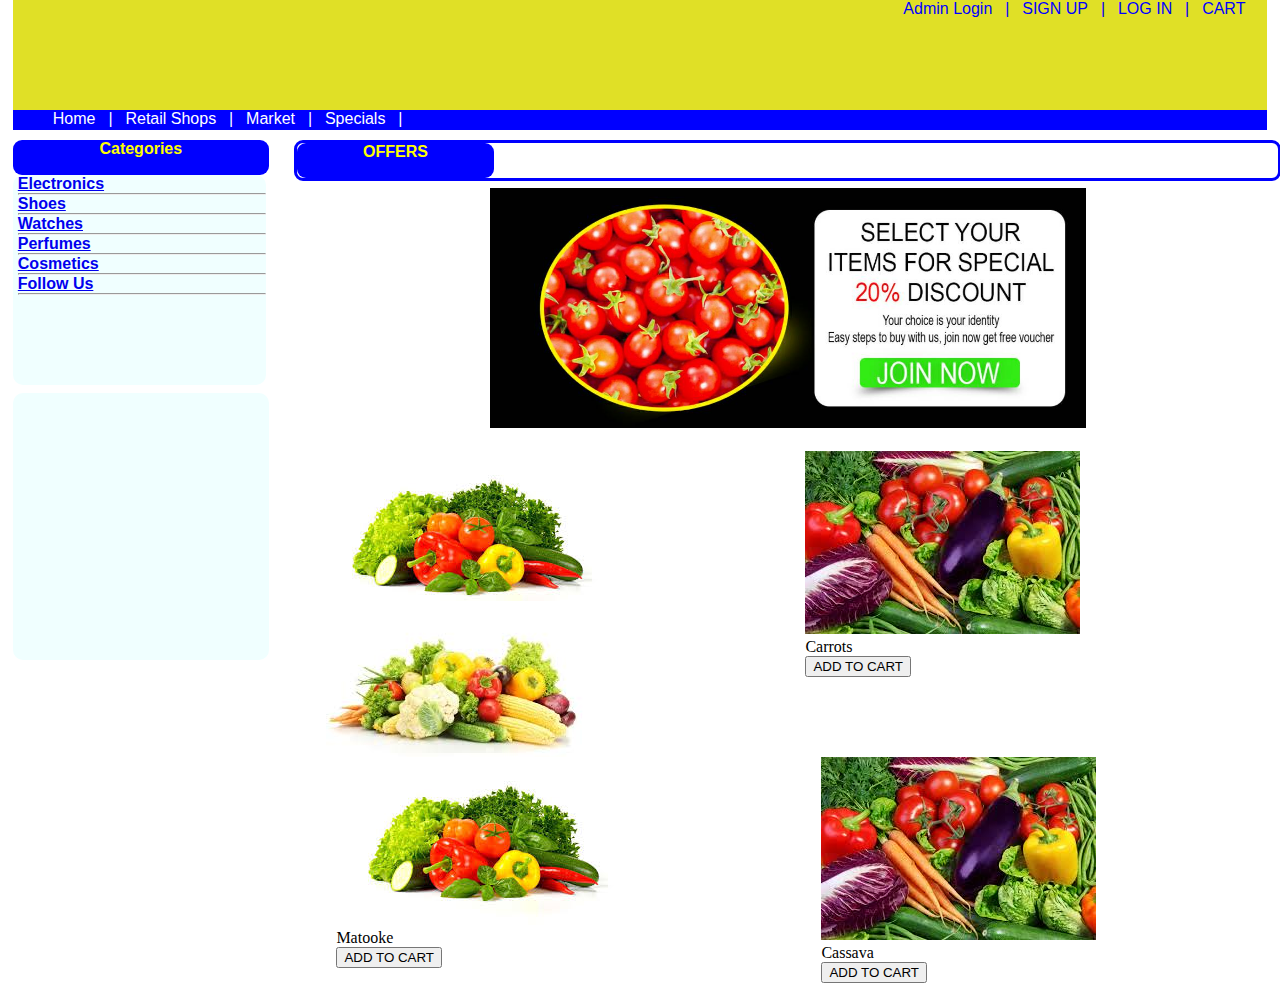
<file: index.html>
<!Doctype html>
<!DOCTYPE html>
<html>
<head>
	<title>Store Manager</title>
	<meta charset="utf-8">
	<link rel="stylesheet" type="text/css" href="css/style.css">
</head>
<body>
	<div id="header">
		<div>
		<ul>
		<a href="admin/admin-login.html"><li>Admin Login</li></a>
		<li>&nbsp;&nbsp;|&nbsp;&nbsp;</li>
		<a href="signup.html"><li>SIGN UP</li></a>
		<li>&nbsp;&nbsp;|&nbsp;&nbsp;</li>
		<a href="login.html"><li>LOG IN</li></a>
		<li>&nbsp;&nbsp;|&nbsp;&nbsp;</li>
		<a href="cart/index.html"><li>CART</li></a>
		<li>&nbsp;&nbsp;&nbsp;&nbsp;</li>
	</ul>
	</div>	

<!-- for the search box, I will use this code down -->

	<!-- <div id="search_box" style="float: right;">
      <form action="#" method="get">
        <input type="text" value="" name="q" size="10" id="searchfield" onfocus="clearText(this)" onblur="clearText(this)" placeholder="Enter keyword here..." />
        <input type="submit" name="Search" value="" alt="Search" id="searchbutton" />
      </form>
    </div> -->
</div>
			</div>
	<div id="nav">
	<ul>
		<a href="index.html"><li>Home</li></a>
		<li>&nbsp;&nbsp;|&nbsp;&nbsp;</li>
		<a href="#"><li>Retail Shops</li></a>
		<li>&nbsp;&nbsp;|&nbsp;&nbsp;</li>
		<a href="#"><li>Market</li></a>
		<li>&nbsp;&nbsp;|&nbsp;&nbsp;</li>
		<a href="#"><li>Specials</li></a>
		<li>&nbsp;&nbsp;|&nbsp;&nbsp;</li>
	</ul>	
	</div>
	<div id="contentleft">
		<div id="menu">Categories</div>

			<div id="menulist">
				<a href="index.html">Electronics</a>
				<hr>
				<a href="#">Shoes</a>
				<hr>
				<a href="#">Watches</a>
				<hr>
				<a href="#">Perfumes</a>
				<hr>
				<a href="#">Cosmetics</a>
				<hr>
				<a href="#">Follow Us</a>
				<hr>
			</div>
			<div id="currency">
				
			</div>
	</div>
	</div>
	<div id="contentright">
		<div id="news">
			<div id="latest">OFFERS</div>
			<div id="advert">
				<img src="img/big.jpg" height="240px" id="img">
			</div>

		</div>

		<div id="columns">
			<div id="col1">
				<img src="img/g1.jpg">
				
			</div>
			<div id="col2">
				<img src="img/g2.jpg">
				<figcaption>Carrots<br>
					<a href="cart/index.html"><input type="submit" value="ADD TO CART"></a>
				</figcaption>
			</div>
			<div id="col3">
				<img src="img/g3.jpg">
				
			</div>
			<br><br>
			<div id="columns">
			<div id="col1">
				<img src="img/g1.jpg">
				<figcaption>Matooke<br>
					<a href="cart/index.html"><input type="submit" value="ADD TO CART"></a>
				</figcaption>
			</div>
			 <div id="col2">
				<img src="img/g2.jpg">
				 <figcaption>Cassava<br>
					<a href="cart/index.html"><input type="submit" value="ADD TO CART"></a>
				</figcaption> 
			</div>
		</div>
		</div>
		
	</div>
</body>
</html>
</file>
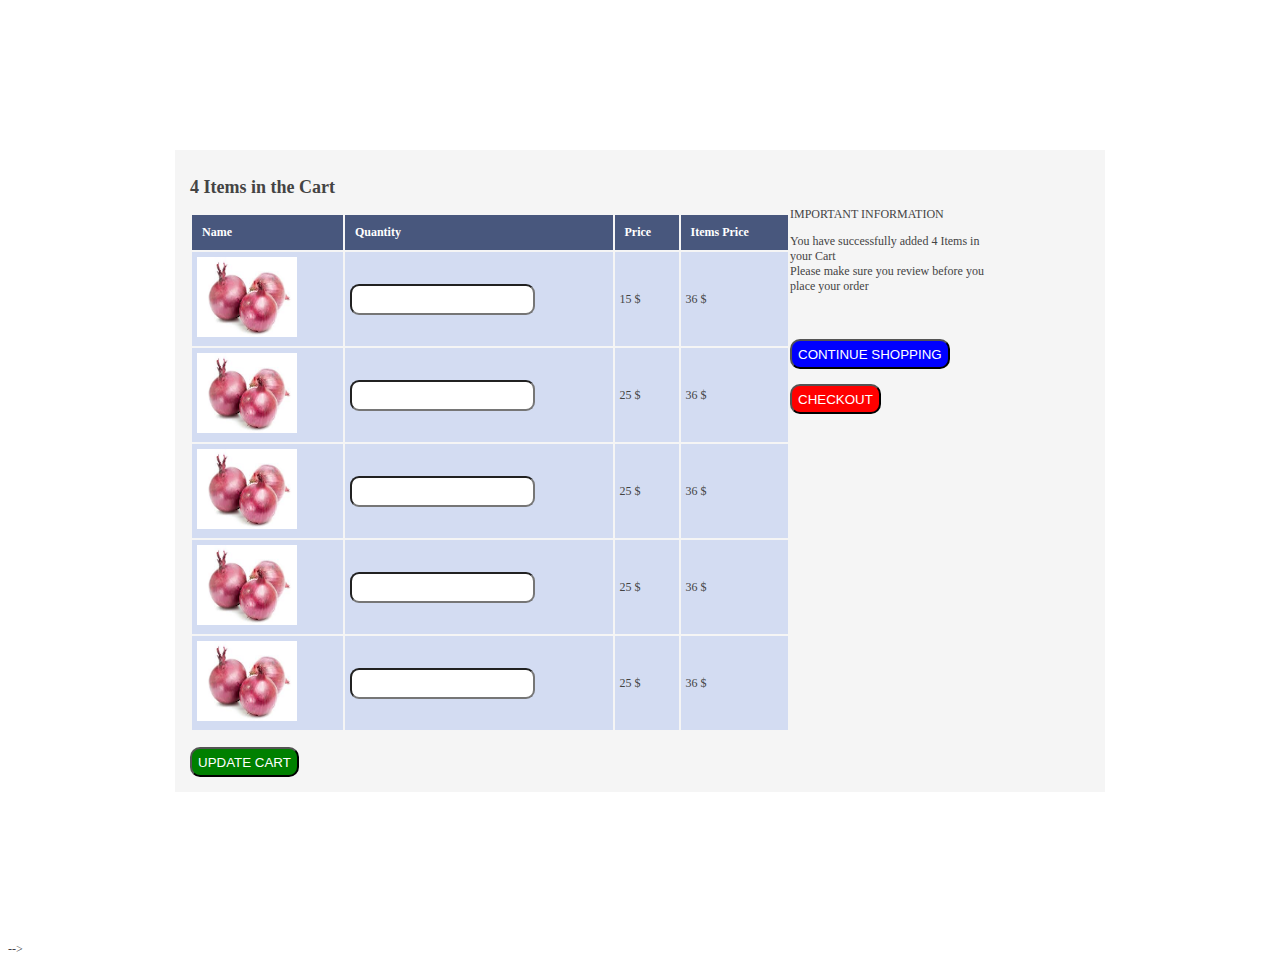
<file: cart/index.html>
<!DOCTYPE html> 
  
<html> 
<head>
    <link rel="stylesheet" href="styles.css" /> 
      
    <title>MyCart | Store Manager</title> 
  
</head> 
  
<body> 
      
    <div id="container"> 
  
        <div id="main"> 
              <h1>4 Items in the Cart</h1> 
    <table> 
        <tr> 
            <th>Name</th> 
            <th>Quantity</th> 
            <th>Price</th> 
            <th>Items Price</th> 
        </tr> 
        <tr> 
            <td><img src="../img/onions.jpg" width="100" height="80"></td> 
            <td><input type="number" name=""  min="0"></td> 
            <td>15 $</th> 
            <td>36 &dollar;</td> 
        </tr> 
         <tr> 
            <td><img src="../img/onions.jpg" width="100" height="80"></td> 
            <td><input type="number" name=""  min="0"></td> 
            <td>25 $</th> 
            <td>36 &dollar;</td> 
        </tr> 
        <tr> 
            <td><img src="../img/onions.jpg" width="100" height="80"></td> 
            <td><input type="number" name="" min="0"></td> 
            <td>25 $</th> 
            <td>36 &dollar;</td> 
        </tr> 
        <tr> 
            <td><img src="../img/onions.jpg" width="100" height="80"></td> 
            <td><input type="number" name="" min="0"></td> 
            <td>25 $</th> 
            <td>36 &dollar;</td> 
        </tr> 
        <tr> 
            <td><img src="../img/onions.jpg" width="100" height="80"></td> 
            <td><input type="number" name="" min="0"></td> 
            <td>25 $</th> 
            <td>36 &dollar;</td> 
        </tr> 
    </table>
    
    <br>
    <button style="background-color: green;">UPDATE CART</button>
        </div><!--end main--->
          
        <div id="sidebar"> 
          <br><br>
          <p>IMPORTANT INFORMATION</p>
              You have successfully added 4 Items in your Cart
              <br>
              Please make sure you review before you place your order
              <br>
              <br><br><br>
              <a href="../index.html"><button>CONTINUE SHOPPING</button></a>
              <br><br>
              <button style="background-color: red;">CHECKOUT</button>
        </div><!--end sidebar-->
  
    </div><!--end container-->
  
</body> 
</html> -->
</file>
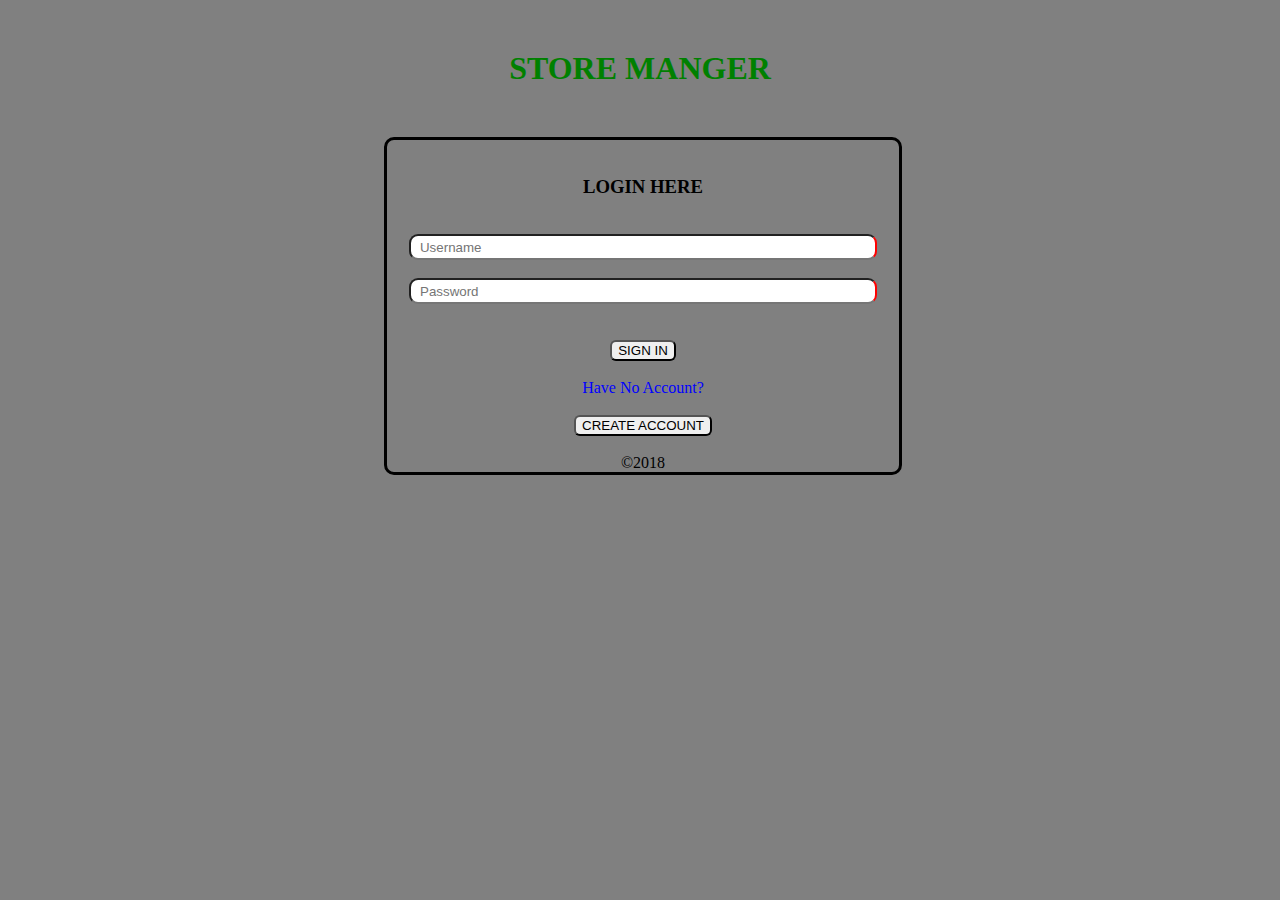
<file: login.html>
<!DOCTYPE html>
<html>
<head>
	<title>LOG IN | Store Manager</title>
	<link rel="stylesheet" type="text/css" href="css/style.css">
</head>
<body style="background-color: grey;">
	<h1>Store Manger</h1>
	<div class="login">
		<br><br>
		<h3>LOGIN HERE</h3>
		<br><br>
		<form>
			<input type="text" name="Username" placeholder="  Username">
			<br><br>
			<input type="text" name="Password" placeholder="  Password">
		</form>
		<br><br>
		<button>SIGN IN</button>
		<br><br>
		<p>Have No Account?</p>
		<br>
		<a href="signup.html"><button>CREATE ACCOUNT</button></a>
		<br>
		<br>
		&copy;<!--  &reg; &trade; &dollar; &yen; &euro; &copy; -->2018
	</div>
</body>
</html>
</file>
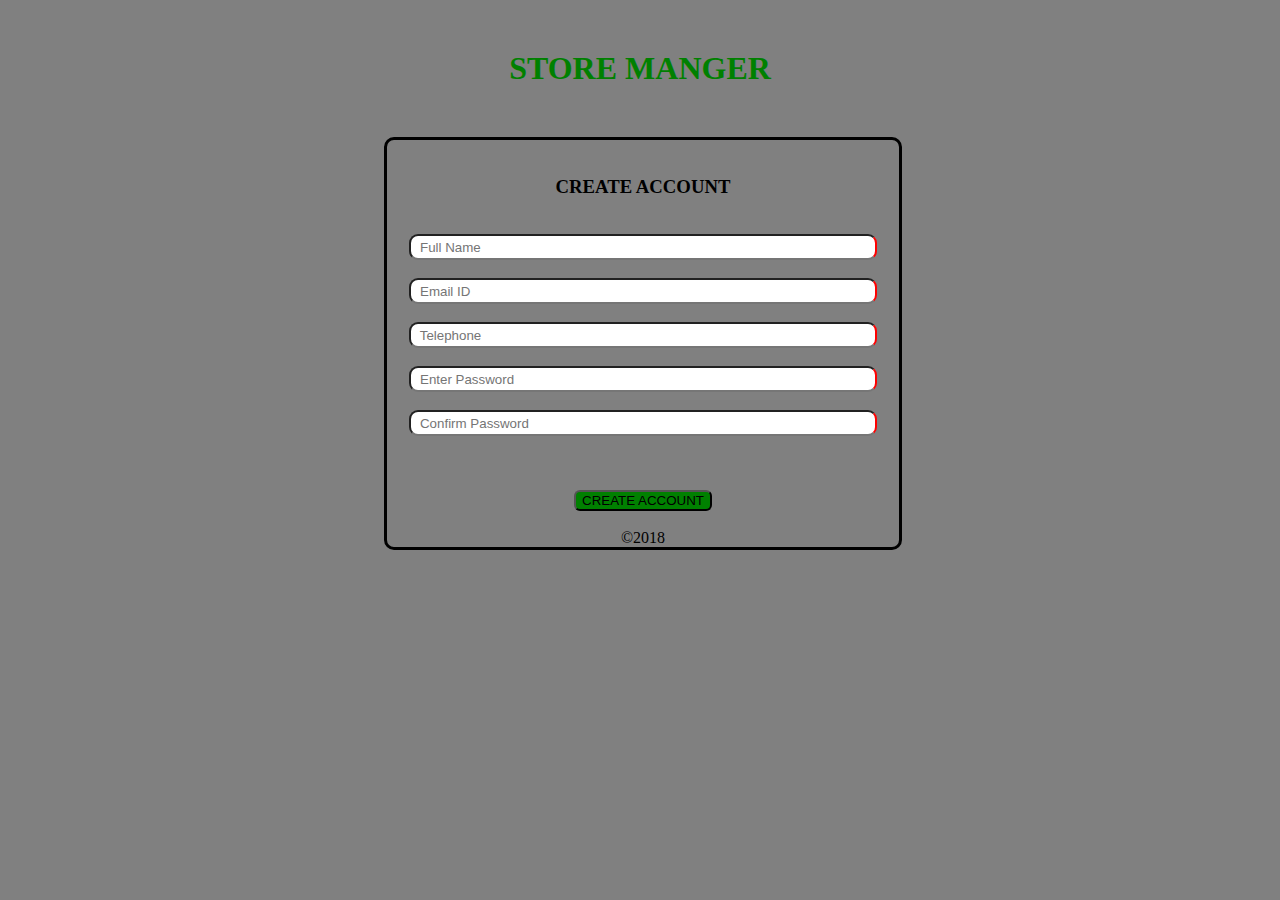
<file: signup.html>
<!DOCTYPE html>
<html>
<head>
	<title>Sign Up | Store Manager</title>
	<link rel="stylesheet" type="text/css" href="css/style.css">
</head>
<body style="background-color: grey;">
	<h1>Store Manger</h1>
	<div class="login">
		<br><br>
		<h3>CREATE ACCOUNT</h3>
		<br><br>
		<form>
			<input type="text" name="Username" placeholder="  Full Name">
			<br><br>
			<input type="text" name="Password" placeholder="  Email ID">
			<br><br>
			<input type="text" name="Username" placeholder="  Telephone">
			<br><br>
			<input type="text" name="Username" placeholder="  Enter Password">
			<br><br>
			<input type="text" name="Username" placeholder="  Confirm Password">
			<br><br>
		</form>
		<br><br>
		<a href="login.html"><button style="background-color: green;">CREATE ACCOUNT</button></a>
		<br>
		<br>
		&copy;<!--  &reg; &trade; &dollar; &yen; &euro; &copy; -->2018
	</div>
</body>
</html>
</file>
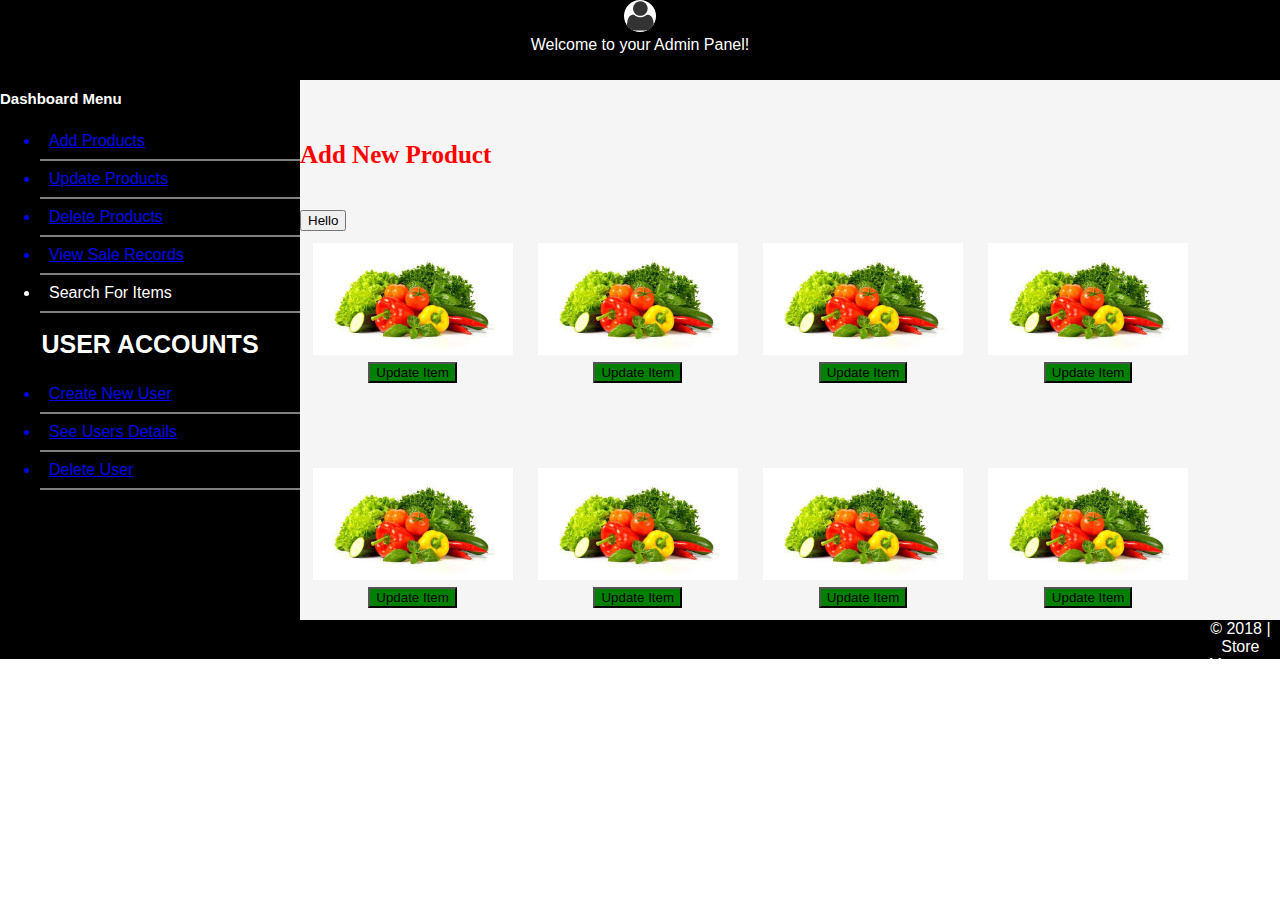
<file: admin/addproduct.html>
<!DOCTYPE html>
<html>
<head>
	<title>Welcome | Add Products</title>
	<link rel="stylesheet" type="text/css" href="admin.css">
</head>
<body>
	<div id="header">
		<center><img src="admin.png" alt="admin logo" id="adminlogo"><br>Welcome to your Admin Panel!</center>
	</div>

<div id="siderbar">
		<h1 style="font-weight: bold; font-size: 15px; text-align: left;">Dashboard Menu</h1>
		<ul>
			<a href="pdts.html"><li>Add Products</li></a>
			<a href="update.html"><li>Update Products</li></a>
			<a href="del-pdts.html"><li>Delete Products</li></a>
			<a href="salesrecords.html"><li>View Sale Records</li></a>
			<li>Search For Items</li>
		</ul>
		<h1 style="font-weight: bold; font-size: 25px; text-align: center;">USER ACCOUNTS</h1> 
		<ul>
			<a href="createuser.html"><li>Create New User</li></a>
			<a href="userdetails.html"><li>See Users Details</li></a>
			<a href="del-users.html"><li>Delete User</li></a>

		</ul>
	</div>

	<div id="data"><br>
		<h4>Add New Product</h4><span><button>Hello</button></span>
		<center><div class="col"><img src="images/g1.jpg" alt="">
		 	<button style="background-color: green;">Update Item</button></div>
 		<div class="col"><img src="images/g1.jpg" alt=""><button style="background-color: green;">Update Item</button></div>
 		<div class="col"><img src="images/g1.jpg" alt=""><button style="background-color: green;">Update Item</button></div>
 		<div class="col"><img src="images/g1.jpg" alt=""><button style="background-color: green;">Update Item</button></div>
 		<div class="col"><img src="images/g1.jpg" alt=""><button style="background-color: green;">Update Item</button></div>
 		<div class="col"><img src="images/g1.jpg" alt=""><button style="background-color: green;">Update Item</button></div>
 		<div class="col"><img src="images/g1.jpg" alt=""><button style="background-color: green;">Update Item</button></div>
 		<div class="col"><img src="images/g1.jpg" alt=""><button style="background-color: green;">Update Item</button></div>
 		</center> 
	</div>
	<footer>&copy; 2018 | Store Manager Admin Panel</footer>
</body>
</html>
</file>
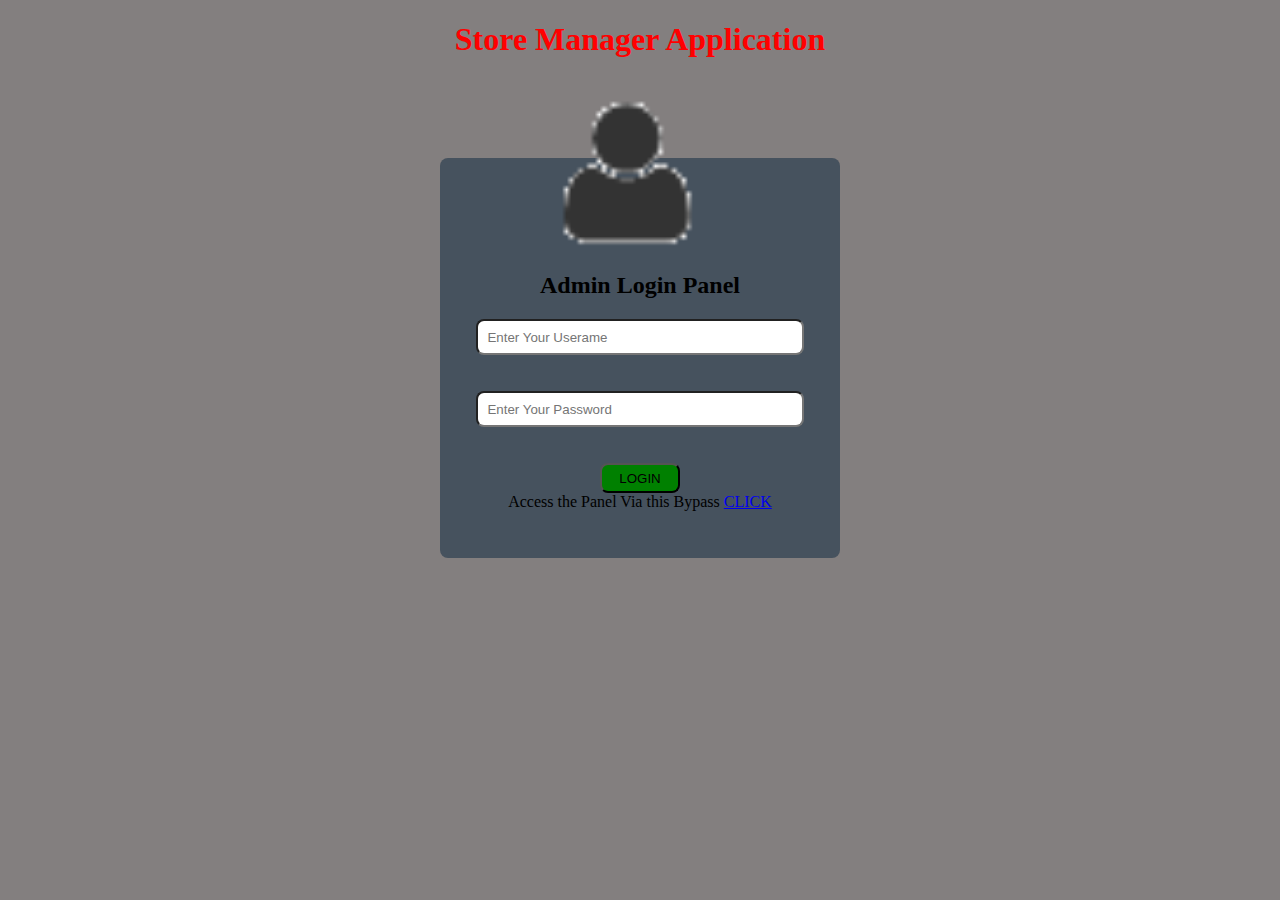
<file: admin/admin-login.html>
<!DOCTYPE html>
<html>
<head>
	<title>Admin Login | Store Manager</title>
	<link rel="stylesheet" type="text/css" href="login.css">
</head>
<body>
	<h1>Store Manager Application</h1>
	<div class="container">
		<img src="images/login.png" />
		<h2>Admin Login Panel</h2>
		<form>
			<div class="form_input">
				<input type="text" name="username" placeholder="  Enter Your Userame">
			</div>
			<br><br>
			<div class="form_input">
				<input type="text" name="password" placeholder="  Enter Your Password">
			</div>
			<br><br>
			<input type="submit" name="submit" value="LOGIN" class="btn-login" style="width: 20%; background-color: green;">
			<br>
			Access the Panel Via this Bypass <a href="admin.html">CLICK</a>
		</form>
	</div>
</body>
</html>
</file>
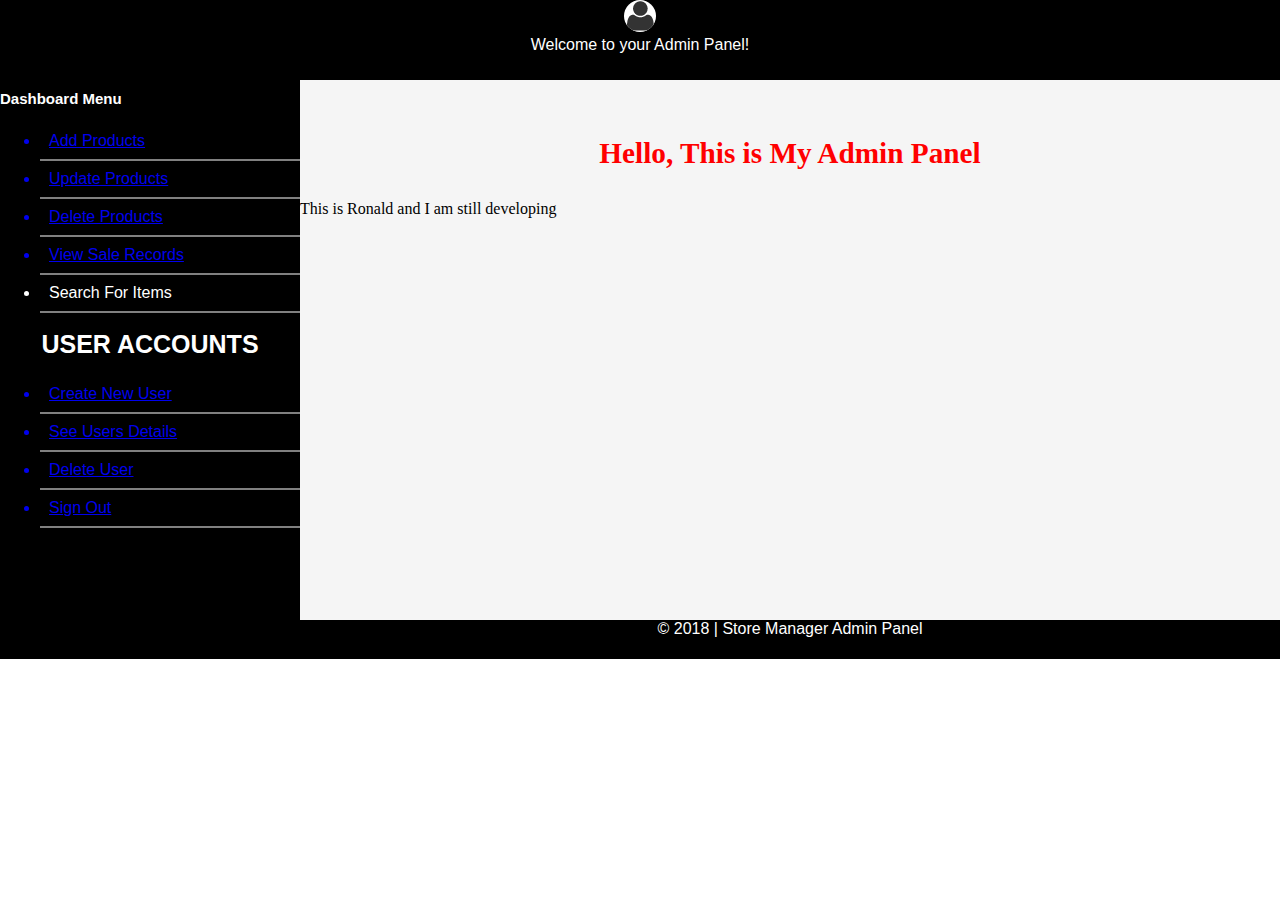
<file: admin/admin.html>
<!DOCTYPE html>
<html>
<head>
	<title>Welcome | Admin</title>
	<link rel="stylesheet" type="text/css" href="admin.css">
</head>
<body>
	<div id="header">
		<center><img src="admin.png" alt="admin logo" id="adminlogo"><br>Welcome to your Admin Panel!</center>
	</div>

	<div id="siderbar">
		<h1 style="font-weight: bold; font-size: 15px; text-align: left;">Dashboard Menu</h1>
		<ul>
			<a href="pdts.html"><li>Add Products</li></a>
			<a href="update.html"><li>Update Products</li></a>
			<a href="del-pdts.html"><li>Delete Products</li></a>
			<a href="salesrecords.html"><li>View Sale Records</li></a>
			<li>Search For Items</li>
		</ul>
		<h1 style="font-weight: bold; font-size: 25px; text-align: center;">USER ACCOUNTS</h1> 
		<ul>
			<a href="createuser.html"><li>Create New User</li></a>
			<a href="userdetails.html"><li>See Users Details</li></a>
			<a href="del-users.html"><li>Delete User</li></a>
			<a href="admin-login.html"><li>Sign Out</li></a>
		</ul>
	</div>

	<div id="data"><br>
		<center><h3>Hello, This is My Admin Panel</h3></center>
		<p>This is Ronald and I am still developing</p>
	</div>
	<footer>&copy; 2018 | Store Manager Admin Panel</footer>
</body>
</html>
</file>
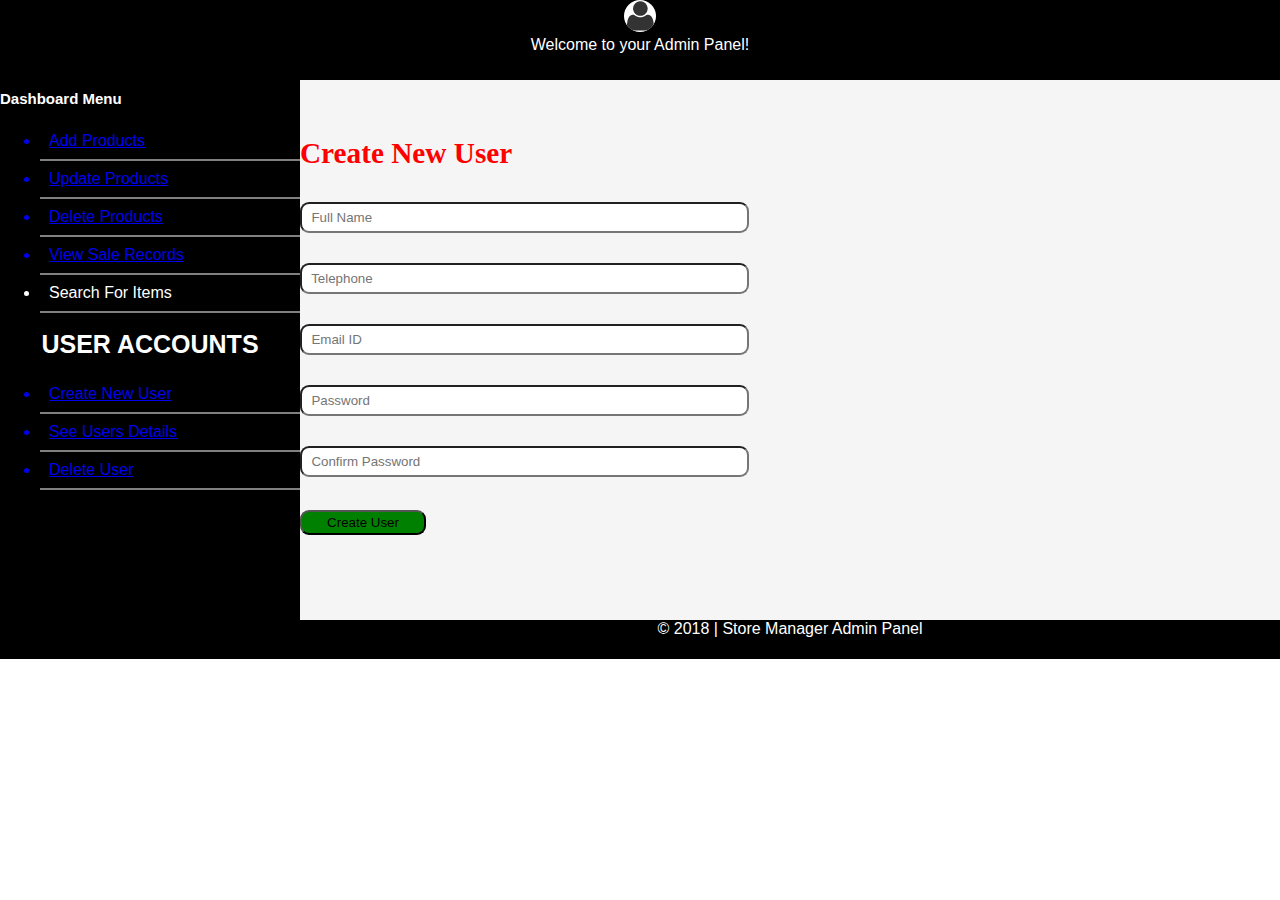
<file: admin/createuser.html>
<!DOCTYPE html>
<html>
<head>
	<title>Welcome | Create Users</title>
	<link rel="stylesheet" type="text/css" href="admin.css">
</head>
<body>
	<div id="header">
		<center><img src="admin.png" alt="admin logo" id="adminlogo"><br>Welcome to your Admin Panel!</center>
	</div>

	<div id="siderbar">
		<h1 style="font-weight: bold; font-size: 15px; text-align: left;">Dashboard Menu</h1>
		<ul>
			<a href="pdts.html"><li>Add Products</li></a>
			<a href="update.html"><li>Update Products</li></a>
			<a href="del-pdts.html"><li>Delete Products</li></a>
			<a href="salesrecords.html"><li>View Sale Records</li></a>
			<li>Search For Items</li>
		</ul>
		<h1 style="font-weight: bold; font-size: 25px; text-align: center;">USER ACCOUNTS</h1> 
		<ul>
			<a href="createuser.html"><li>Create New User</li></a>
			<a href="userdetails.html"><li>See Users Details</li></a>
			<a href="del-users.html"><li>Delete User</li></a>

		</ul>
	</div>

	<div id="data"><br>
		<h3>Create New User</h3>
		<input type="text" name="" placeholder="  Full Name">
		<br><br>
		<input type="text" name="" placeholder="  Telephone">
		<br><br>
		<input type="text" name="" placeholder="  Email ID">
		<br><br>
		<input type="text" name="" placeholder="  Password">
		<br><br>
		<input type="text" name="" placeholder="  Confirm Password">
		<br><br>
		<input type="submit" name="submit" value="Create User" class="btn-login" style="width: 10%; background-color: green;">
	</div>
	<footer>&copy; 2018 | Store Manager Admin Panel</footer>
</body>
</html>
</file>
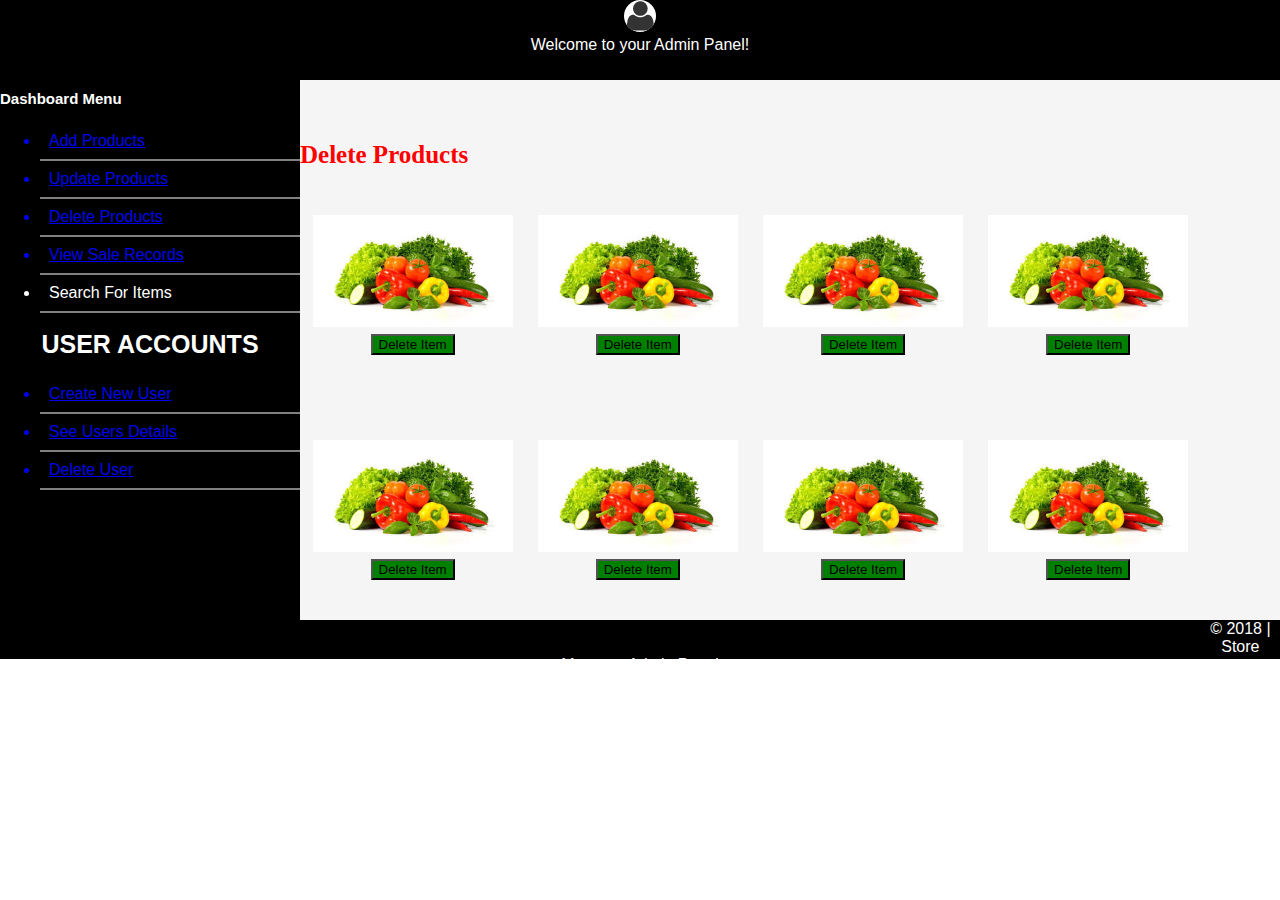
<file: admin/del-pdts.html>
<!DOCTYPE html>
<html>
<head>
	<title>Welcome | Delete Products</title>
	<link rel="stylesheet" type="text/css" href="admin.css">
</head>
<body>
	<div id="header">
		<center><img src="admin.png" alt="admin logo" id="adminlogo"><br>Welcome to your Admin Panel!</center>
	</div>

	<div id="siderbar">
		<h1 style="font-weight: bold; font-size: 15px; text-align: left;">Dashboard Menu</h1>
		<ul>
			<a href="pdts.html"><li>Add Products</li></a>
			<a href="update.html"><li>Update Products</li></a>
			<a href="del-pdts.html"><li>Delete Products</li></a>
			<a href="salesrecords.html"><li>View Sale Records</li></a>
			<li>Search For Items</li>
		</ul>
		<h1 style="font-weight: bold; font-size: 25px; text-align: center;">USER ACCOUNTS</h1> 
		<ul>
			<a href="createuser.html"><li>Create New User</li></a>
			<a href="userdetails.html"><li>See Users Details</li></a>
			<a href="del-users.html"><li>Delete User</li></a>

		</ul>
	</div>

	<div id="data"><br>
		<h4>Delete Products</h4>
		<center><div class="col"><img src="images/g1.jpg" alt="">
		 	<button style="background-color: green;">Delete Item</button></div>
 		<div class="col"><img src="images/g1.jpg" alt="">
 		<button style="background-color: green;">Delete Item</button></div>
 		<div class="col"><img src="images/g1.jpg" alt=""><button style="background-color: green;">Delete Item</button></div>
 		<div class="col"><img src="images/g1.jpg" alt=""><button style="background-color: green;">Delete Item</button></div>
 		<div class="col"><img src="images/g1.jpg" alt=""><button style="background-color: green;">Delete Item</button></div>
 		<div class="col"><img src="images/g1.jpg" alt=""><button style="background-color: green;">Delete Item</button></div>
 		<div class="col"><img src="images/g1.jpg" alt=""><button style="background-color: green;">Delete Item</button></div>
 		<div class="col"><img src="images/g1.jpg" alt=""><button style="background-color: green;">Delete Item</button></div>
 		</center> 
	</div>
	<footer>&copy; 2018 | Store Manager Admin Panel</footer>
</body>
</html>
</file>
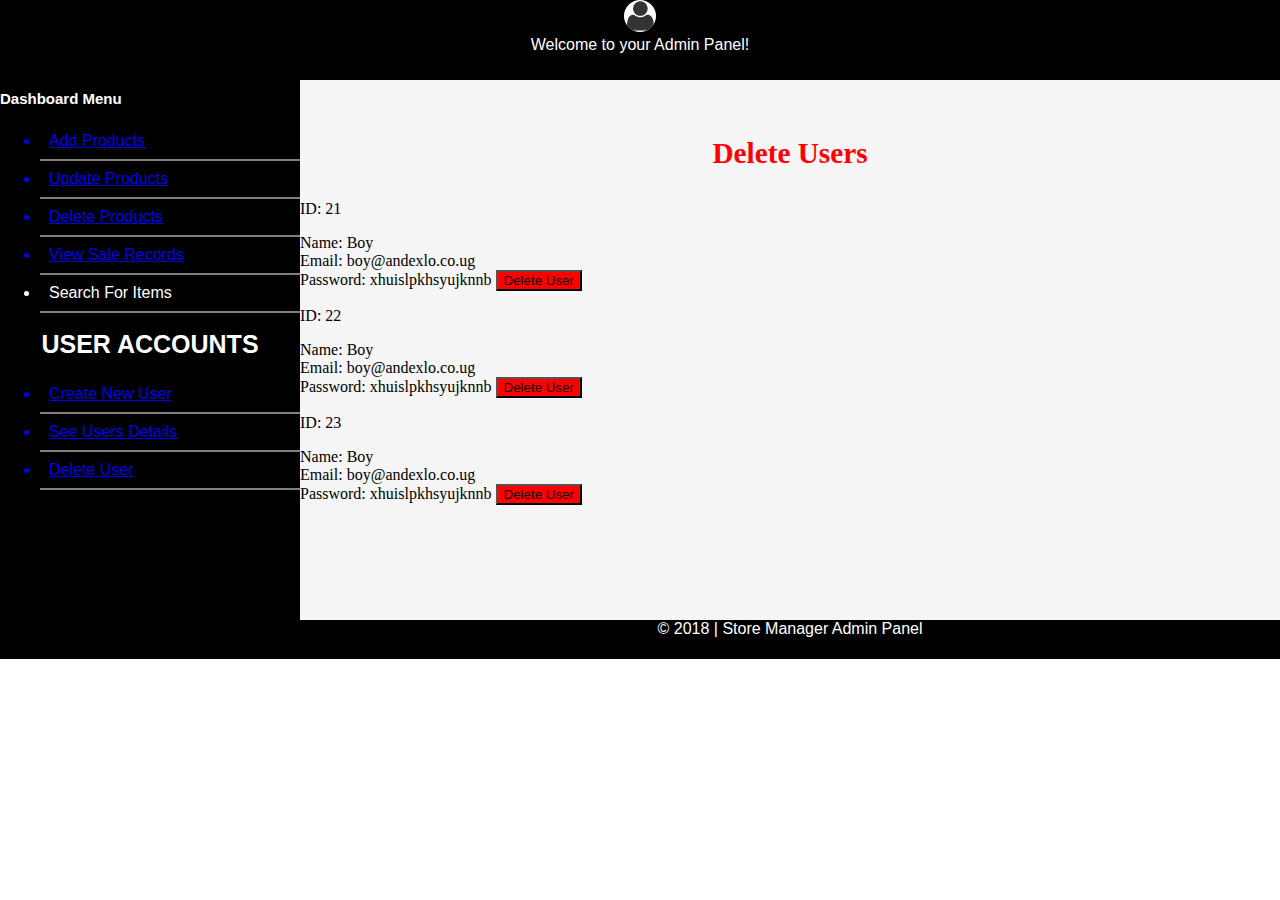
<file: admin/del-users.html>
<!DOCTYPE html>
<html>
<head>
	<title>Welcome | Delete Users</title>
	<link rel="stylesheet" type="text/css" href="admin.css">
</head>
<body>
	<div id="header">
		<center><img src="admin.png" alt="admin logo" id="adminlogo"><br>Welcome to your Admin Panel!</center>
	</div>

	<div id="siderbar">
		<h1 style="font-weight: bold; font-size: 15px; text-align: left;">Dashboard Menu</h1>
		<ul>
			<a href="pdts.html"><li>Add Products</li></a>
			<a href="update.html"><li>Update Products</li></a>
			<a href="del-pdts.html"><li>Delete Products</li></a>
			<a href="salesrecords.html"><li>View Sale Records</li></a>
			<li>Search For Items</li>
		</ul>
		<h1 style="font-weight: bold; font-size: 25px; text-align: center;">USER ACCOUNTS</h1> 
		<ul>
			<a href="createuser.html"><li>Create New User</li></a>
			<a href="userdetails.html"><li>See Users Details</li></a>
			<a href="del-users.html"><li>Delete User</li></a>

		</ul>
	</div>

	<div id="data"><br>
		<center><h3>Delete Users</h3></center>
		<p>ID: 21</p>
		<p>
			Name: Boy <br>
			Email: boy@andexlo.co.ug <br>
			Password: xhuislpkhsyujknnb <button style="background-color: red;">Delete User</button><br>
		</p>
		<p>ID: 22</p>
		<p>
			Name: Boy <br>
			Email: boy@andexlo.co.ug <br>
			Password: xhuislpkhsyujknnb <button style="background-color: red;">Delete User</button><br>
		</p>
		<p>ID: 23</p>
		<p>
			Name: Boy <br>
			Email: boy@andexlo.co.ug <br>
			Password: xhuislpkhsyujknnb <button style="background-color: red;">Delete User</button><br>
		</p>
	</div>
	<footer>&copy; 2018 | Store Manager Admin Panel</footer>
</body>
</html>
</file>
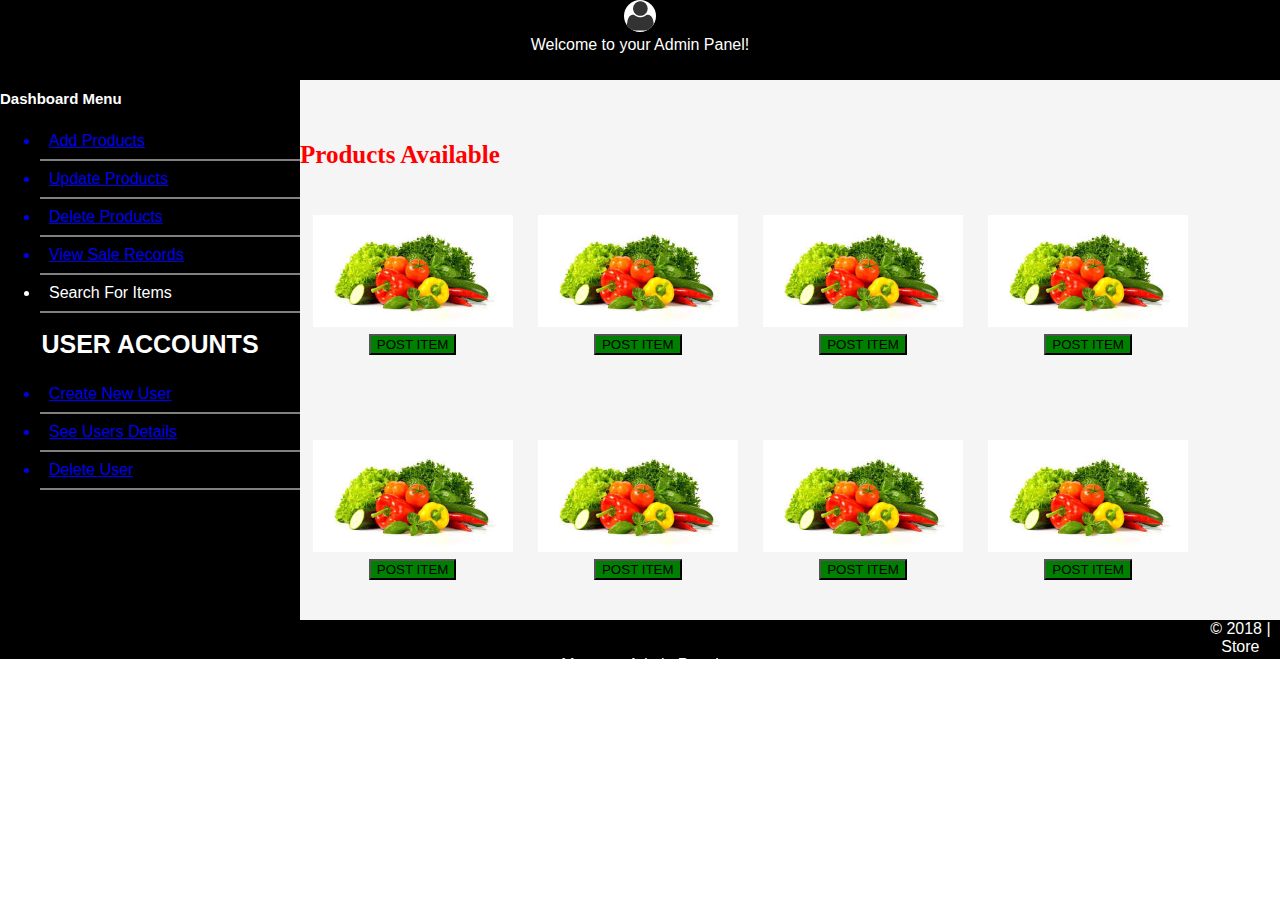
<file: admin/pdts.html>
<!DOCTYPE html>
<html>
<head>
	<title>Welcome | All Products</title>
	<link rel="stylesheet" type="text/css" href="admin.css">
</head>
<body>
	<div id="header">
		<center><img src="admin.png" alt="admin logo" id="adminlogo"><br>Welcome to your Admin Panel!</center>
	</div>

	<div id="siderbar">
		<h1 style="font-weight: bold; font-size: 15px; text-align: left;">Dashboard Menu</h1>
		<ul>
			<a href="pdts.html"><li>Add Products</li></a>
			<a href="update.html"><li>Update Products</li></a>
			<a href="del-pdts.html"><li>Delete Products</li></a>
			<a href="salesrecords.html"><li>View Sale Records</li></a>
			<li>Search For Items</li>
		</ul>
		<h1 style="font-weight: bold; font-size: 25px; text-align: center;">USER ACCOUNTS</h1> 
		<ul>
			<a href="createuser.html"><li>Create New User</li></a>
			<a href="userdetails.html"><li>See Users Details</li></a>
			<a href="del-users.html"><li>Delete User</li></a>

		</ul>
	</div>

	<div id="data"><br>
		<h4>Products Available</h4>
		<center><div class="col"><img src="images/g1.jpg" alt="">
		 	<button style="background-color: green;">POST ITEM</button></div>
 		<div class="col"><img src="images/g1.jpg" alt="">
 		<button style="background-color: green;">POST ITEM</button></div>
 		<div class="col"><img src="images/g1.jpg" alt=""><button style="background-color: green;">POST ITEM</button></div>
 		<div class="col"><img src="images/g1.jpg" alt=""><button style="background-color: green;">POST ITEM</button></div>
 		<div class="col"><img src="images/g1.jpg" alt=""><button style="background-color: green;">POST ITEM</button></div>
 		<div class="col"><img src="images/g1.jpg" alt=""><button style="background-color: green;">POST ITEM</button></div>
 		<div class="col"><img src="images/g1.jpg" alt=""><button style="background-color: green;">POST ITEM</button></div>
 		<div class="col"><img src="images/g1.jpg" alt=""><button style="background-color: green;">POST ITEM</button></div>
 		</center> 
	</div>
	<footer>&copy; 2018 | Store Manager Admin Panel</footer>
</body>
</html>
</file>
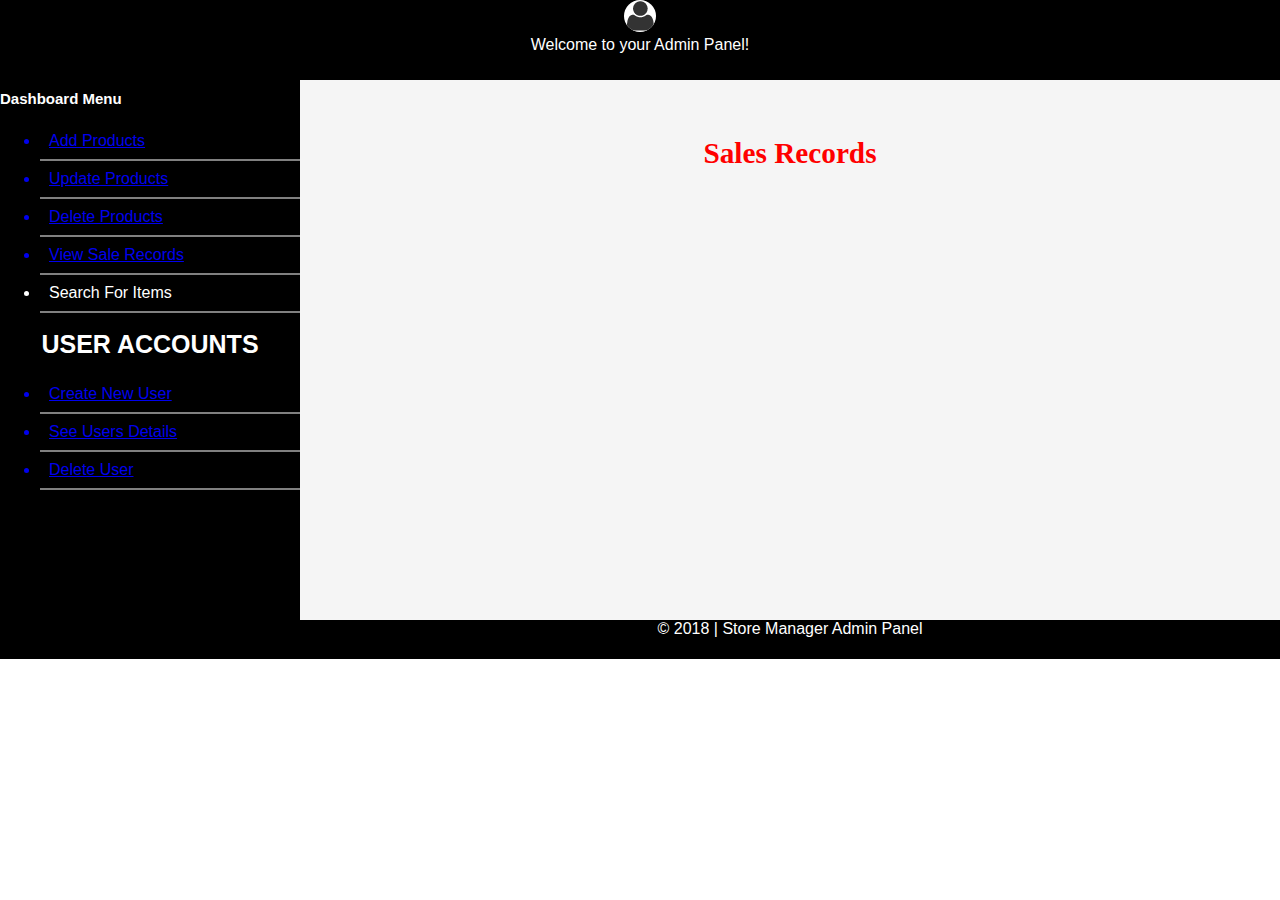
<file: admin/salesrecords.html>
<!DOCTYPE html>
<html>
<head>
	<title>Welcome | Sales Records</title>
	<link rel="stylesheet" type="text/css" href="admin.css">
</head>
<body>
	<div id="header">
		<center><img src="admin.png" alt="admin logo" id="adminlogo"><br>Welcome to your Admin Panel!</center>
	</div>

	<div id="siderbar">
		<h1 style="font-weight: bold; font-size: 15px; text-align: left;">Dashboard Menu</h1>
		<ul>
			<a href="pdts.html"><li>Add Products</li></a>
			<a href="update.html"><li>Update Products</li></a>
			<a href="del-pdts.html"><li>Delete Products</li></a>
			<a href="salesrecords.html"><li>View Sale Records</li></a>
			<li>Search For Items</li>
		</ul>
		<h1 style="font-weight: bold; font-size: 25px; text-align: center;">USER ACCOUNTS</h1> 
		<ul>
			<a href="createuser.html"><li>Create New User</li></a>
			<a href="userdetails.html"><li>See Users Details</li></a>
			<a href="del-users.html"><li>Delete User</li></a>

		</ul>
	</div>

	<div id="data"><br>
		<center><h3>Sales Records</h3></center>
		
	</div>
	<footer>&copy; 2018 | Store Manager Admin Panel</footer>
</body>
</html>
</file>
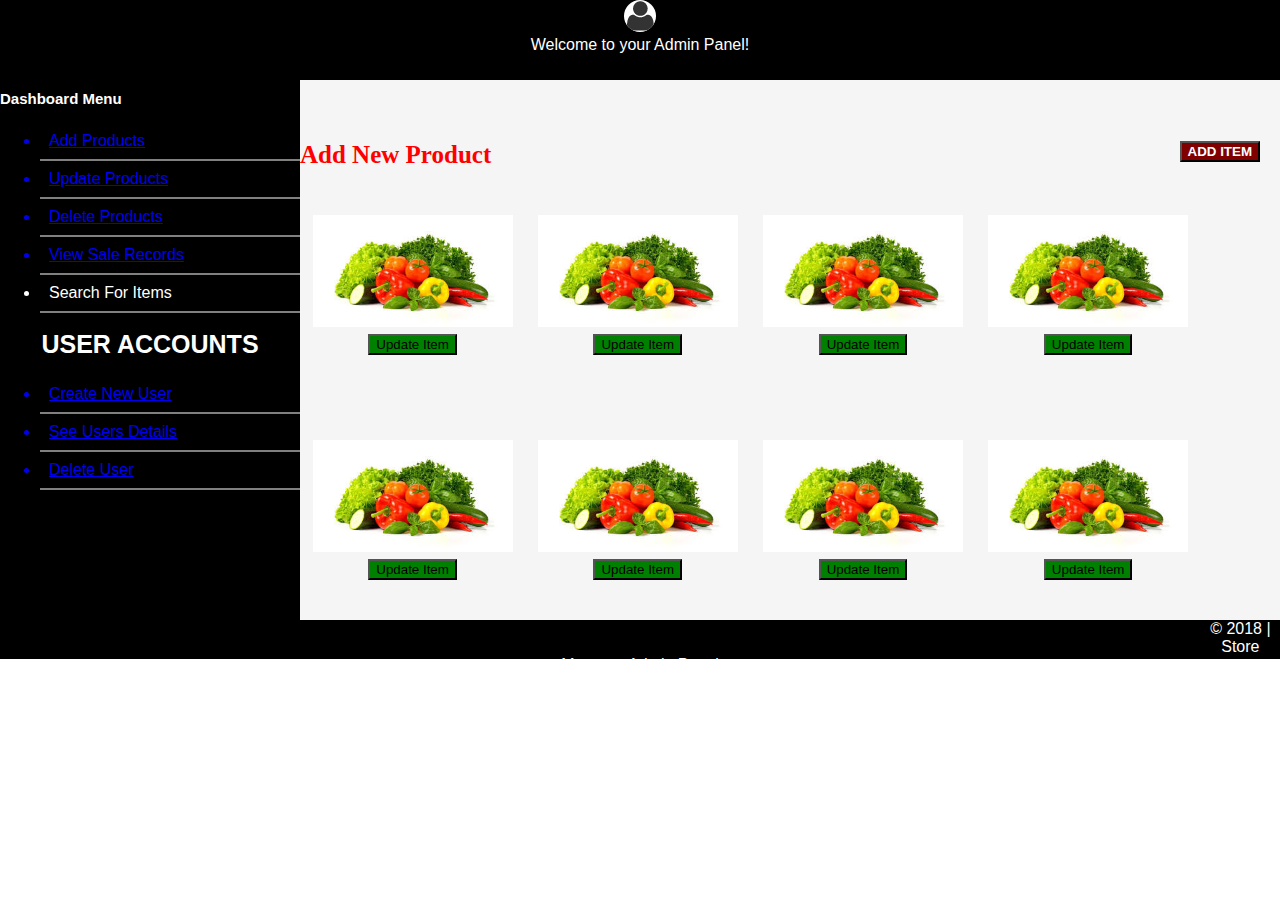
<file: admin/update.html>
<!DOCTYPE html>
<html>
<head>
	<title>Welcome | Add Products</title>
	<link rel="stylesheet" type="text/css" href="admin.css">
</head>
<body>
	<div id="header">
		<center><img src="admin.png" alt="admin logo" id="adminlogo"><br>Welcome to your Admin Panel!</center>
	</div>

<div id="siderbar">
		<h1 style="font-weight: bold; font-size: 15px; text-align: left;">Dashboard Menu</h1>
		<ul>
			<a href="pdts.html"><li>Add Products</li></a>
			<a href="update.html"><li>Update Products</li></a>
			<a href="del-pdts.html"><li>Delete Products</li></a>
			<a href="salesrecords.html"><li>View Sale Records</li></a>
			<li>Search For Items</li>
		</ul>
		<h1 style="font-weight: bold; font-size: 25px; text-align: center;">USER ACCOUNTS</h1> 
		<ul>
			<a href="createuser.html"><li>Create New User</li></a>
			<a href="userdetails.html"><li>See Users Details</li></a>
			<a href="del-users.html"><li>Delete User</li></a>

		</ul>
	</div>

	<div id="data"><br>
		<h4>Add New Product<button style="float: right; background-color: maroon; color: white; font-weight: bold; margin-right: 20px;">ADD ITEM</button></h4>
		<center><div class="col"><img src="images/g1.jpg" alt="">
		 	<button style="background-color: green;">Update Item</button></div>
 		<div class="col"><img src="images/g1.jpg" alt=""><button style="background-color: green;">Update Item</button></div>
 		<div class="col"><img src="images/g1.jpg" alt=""><button style="background-color: green;">Update Item</button></div>
 		<div class="col"><img src="images/g1.jpg" alt=""><button style="background-color: green;">Update Item</button></div>
 		<div class="col"><img src="images/g1.jpg" alt=""><button style="background-color: green;">Update Item</button></div>
 		<div class="col"><img src="images/g1.jpg" alt=""><button style="background-color: green;">Update Item</button></div>
 		<div class="col"><img src="images/g1.jpg" alt=""><button style="background-color: green;">Update Item</button></div>
 		<div class="col"><img src="images/g1.jpg" alt=""><button style="background-color: green;">Update Item</button></div>
 		</center> 
	</div>
	<footer>&copy; 2018 | Store Manager Admin Panel</footer>
</body>
</html>
</file>
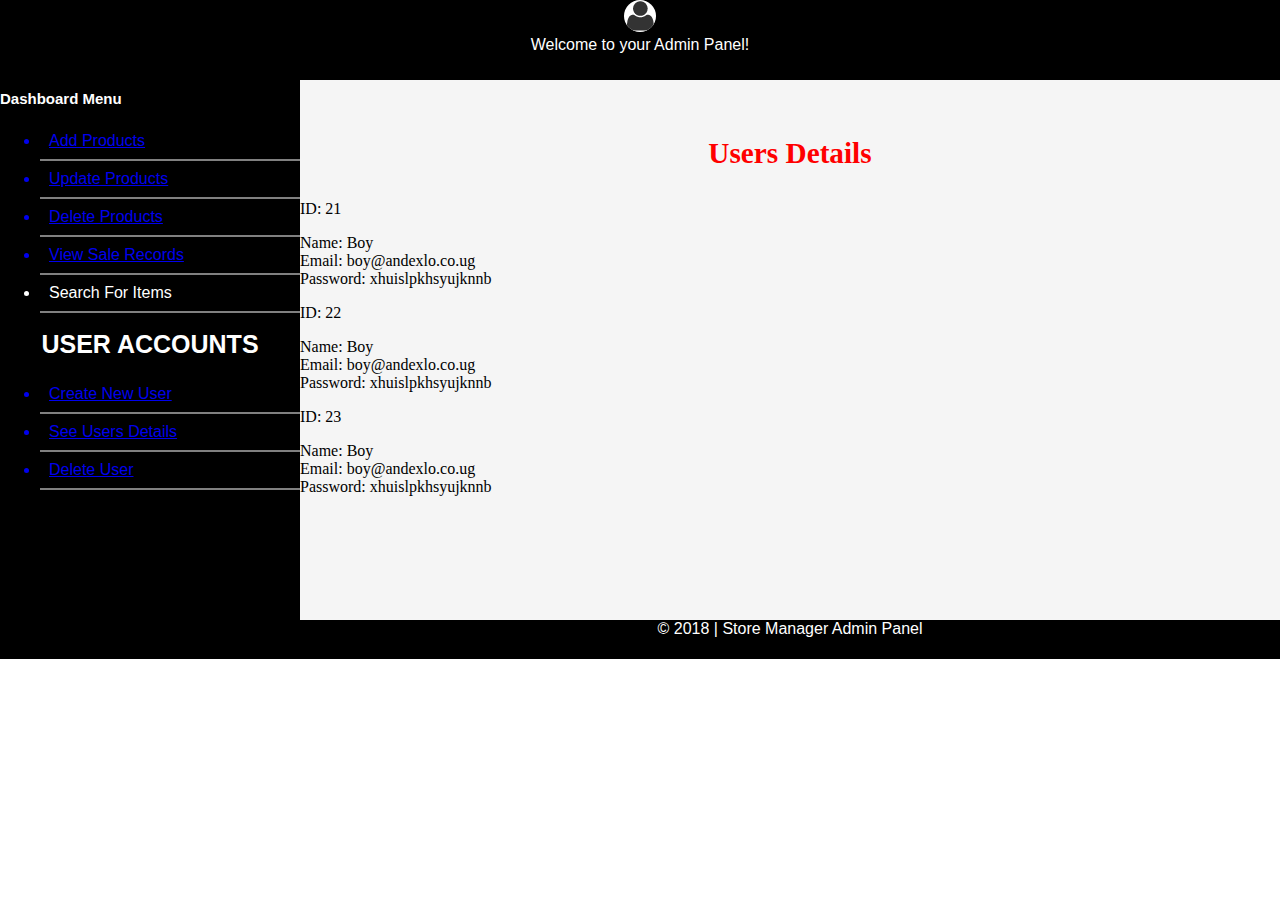
<file: admin/userdetails.html>
<!DOCTYPE html>
<html>
<head>
	<title>Welcome | Users Details</title>
	<link rel="stylesheet" type="text/css" href="admin.css">
</head>
<body>
	<div id="header">
		<center><img src="admin.png" alt="admin logo" id="adminlogo"><br>Welcome to your Admin Panel!</center>
	</div>

	<div id="siderbar">
		<h1 style="font-weight: bold; font-size: 15px; text-align: left;">Dashboard Menu</h1>
		<ul>
			<a href="pdts.html"><li>Add Products</li></a>
			<a href="update.html"><li>Update Products</li></a>
			<a href="del-pdts.html"><li>Delete Products</li></a>
			<a href="salesrecords.html"><li>View Sale Records</li></a>
			<li>Search For Items</li>
		</ul>
		<h1 style="font-weight: bold; font-size: 25px; text-align: center;">USER ACCOUNTS</h1> 
		<ul>
			<a href="createuser.html"><li>Create New User</li></a>
			<a href="userdetails.html"><li>See Users Details</li></a>
			<a href="del-users.html"><li>Delete User</li></a>

		</ul>
	</div>

	<div id="data"><br>
		<center><h3>Users Details</h3></center>
		<p>ID: 21</p>
		<p>
			Name: Boy <br>
			Email: boy@andexlo.co.ug <br>
			Password: xhuislpkhsyujknnb <br>
		</p>
		<p>ID: 22</p>
		<p>
			Name: Boy <br>
			Email: boy@andexlo.co.ug <br>
			Password: xhuislpkhsyujknnb <br>
		</p>
		<p>ID: 23</p>
		<p>
			Name: Boy <br>
			Email: boy@andexlo.co.ug <br>
			Password: xhuislpkhsyujknnb <br>
		</p>
	</div>
	<footer>&copy; 2018 | Store Manager Admin Panel</footer>
</body>
</html>
</file>
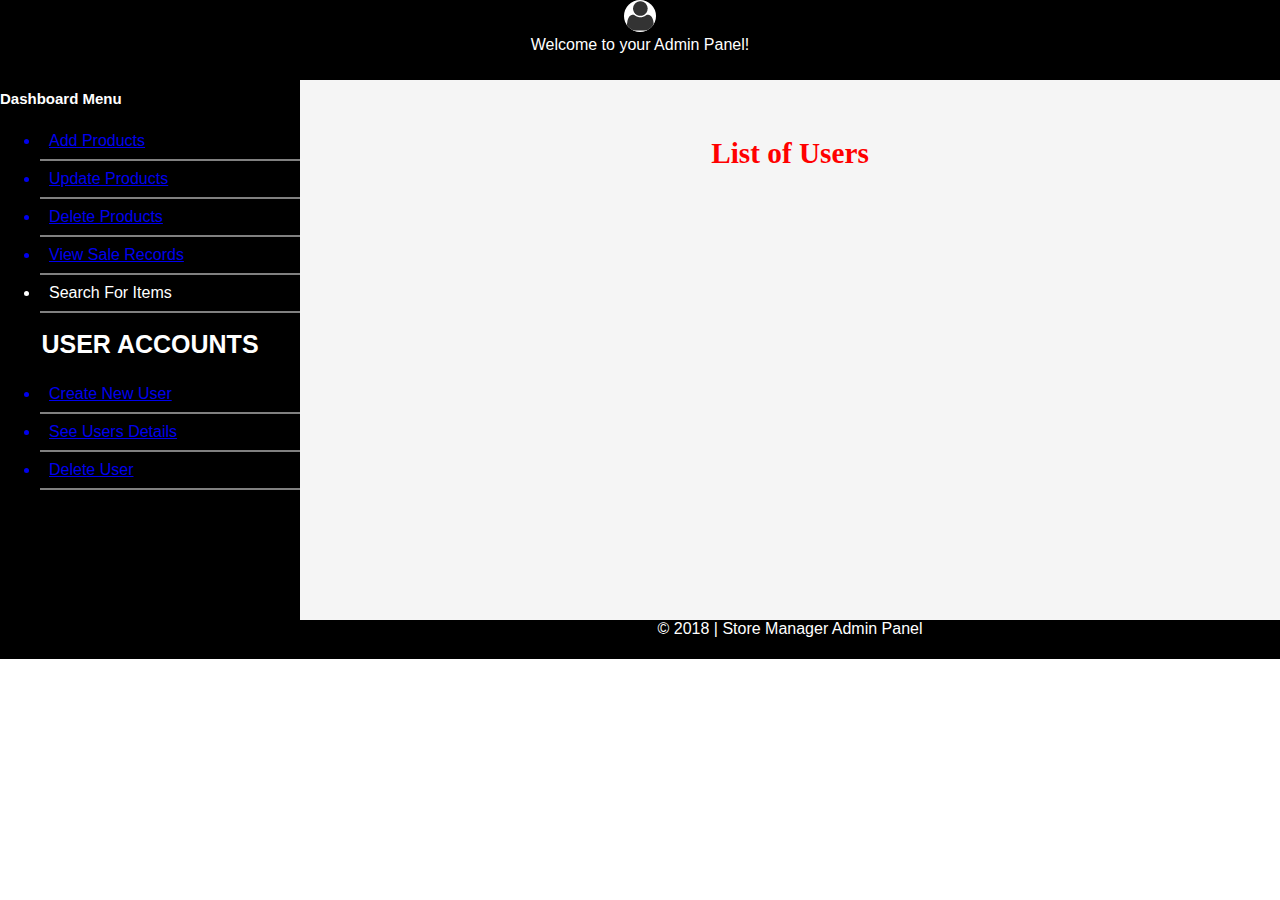
<file: admin/users.html>
<!DOCTYPE html>
<html>
<head>
	<title>Welcome | All Users</title>
	<link rel="stylesheet" type="text/css" href="admin.css">
</head>
<body>
	<div id="header">
		<center><img src="admin.png" alt="admin logo" id="adminlogo"><br>Welcome to your Admin Panel!</center>
	</div>

	<div id="siderbar">
		<h1 style="font-weight: bold; font-size: 15px; text-align: left;">Dashboard Menu</h1>
		<ul>
			<a href="pdts.html"><li>Add Products</li></a>
			<a href="update.html"><li>Update Products</li></a>
			<a href="del-pdts.html"><li>Delete Products</li></a>
			<a href="salesrecords.html"><li>View Sale Records</li></a>
			<li>Search For Items</li>
		</ul>
		<h1 style="font-weight: bold; font-size: 25px; text-align: center;">USER ACCOUNTS</h1> 
		<ul>
			<a href="createuser.html"><li>Create New User</li></a>
			<a href="userdetails.html"><li>See Users Details</li></a>
			<a href="del-users.html"><li>Delete User</li></a>

		</ul>
	</div>

	<div id="data"><br>
		<center><h3>List of Users</h3></center>
		
	</div>
	<footer>&copy; 2018 | Store Manager Admin Panel</footer>
</body>
</html>
</file>
<file: css/style.css>
*{
 	margin: 0px;
 }
 body{
	 margin: auto;
	 
 }
 #nav{
	width: 98%;
	height: 20px;
	background-color: blue;
	margin: auto;
}
	#nav ul {
		padding-top: 0px;
		float: left; 
	}
	#nav ul li{
		display: inline-block;
		list-style: none;
		color: #fff;
		font-size: 16px;
		font-family: arial; 
		transition:ease-in all 300ms;
		-moz-transition:ease-in all 300ms;
		-webkit-transition:ease-in all 300ms;
		-o-transition:ease-in all 300ms;
	}
	#nav ul li:hover {
		opacity: 0.7;
		position: relative;
		right: 10px;
		transition:ease-in all 300ms;
		-moz-transition:ease-in all 300ms;
		-webkit-transition:ease-in all 300ms;
		-o-transition:ease-in all 300ms; 

	}
	#nav ul a{
		
	}
#header{
	width: 98%;
	height: 110px;
	position: none;
	background-color: #E0E026;
	margin: auto;
}
	#header ul {
		padding-top: 0px;
		float: right; 
	}
	#header ul li{
		display: inline-block;
		list-style: none;
		color: blue;
		font-size: 16px;
		font-family: arial; 
		transition:ease-in all 300ms;
		-moz-transition:ease-in all 300ms;
		-webkit-transition:ease-in all 300ms;
		-o-transition:ease-in all 300ms;
	}
	#header ul li:hover {
		opacity: 0.7;
		position: relative;
		right: 10px;
		transition:ease-in all 300ms;
		-moz-transition:ease-in all 300ms;
		-webkit-transition:ease-in all 300ms;
		-o-transition:ease-in all 300ms;
	}
	#header ul a{
		
	}
		
	#header #search_box {
		float: right;
		width: 280px;
		height: 29px;
		padding: 1px;
		margin-top: 20px;
		background: url(images/search_box.png);
	}

	#search_box form {
		width: 280px;
		height: 29px;
		margin: 0;
		padding: 0;
	}

	#searchfield {
		height: 19px;
		width: 200px;
		padding: 5px 5px 5px 5px;
		margin-right: 0px;
		color: #988392;
		font-size: 12px;
		font-variant: normal;
		line-height: normal;
		background: none;
		border: none;
	}
	#searchbutton {
	 	height: 29px;
		width: 60px;
		padding: 0 0 10px 0;
		cursor: pointer;
		font-size: 12px;
		text-align: center;
		vertical-align: bottom;
		white-space: pre;
		color: red;
		background: blue;
		border: none;
	}

#contentleft{
	width: 20%;
	height: 470px;
	background-color: white;
	float: left;
	border-radius: 09px;
	margin-bottom: 2px;
	margin-top: 10px;
	margin-left: 1%;
}
	#menu{
		width: 100%;
		height: 35px;
		background-color: blue;
		margin-top: auto;
		font-family: arial;
		font-size: 16px;
		font-weight: bold;
		color: yellow;
		text-align: center;
		border-radius: 09px;
	}
	#menulist{
	width: 97%;
	height: 210px;
	background-color: azure;
	margin-top: auto;
	font-family: arial;
	font-size: 16px;
	font-weight: bold;
	color: white;
	text-align: left;
	border-radius: 10px;
	padding-left: 5px;
	border-color: blue;
}
 #currency{
	width: 98%;
	height: 265px;
	background-color:azure;
	margin-top: 8px;
	font-family: arial;
	font-size: 16px;
	font-weight: bold;
	color: white;
	text-align: left;
	border-radius: 10px;
	padding-top: 2px;
	padding-left: 5px;
	border-color: blue;
}

#contentright{
	width: 77%;
	height: 500px;
	background-color:white;
	float: left;
	border-radius: 09px;
	margin-bottom: 2px;
	margin-top: 10px;
	margin-left: 2%;
}
#news{
		width: 99.5%;
		height: 35px;
		background-color: white;
		margin-top: auto;
		font-family: arial;
		font-size: 16px;
		font-weight: bold;
		color: blue;
		text-align: center;
		border-radius: 09px;
		border: solid;
	}
	#latest{
		width: 20%;
		height: 35px;
		background-color: blue;
		margin-top: auto;
		font-family: arial;
		font-size: 16px;
		font-weight: bold;
		color: yellow;
		text-align: center;
		border-radius: 09px;
	}
#advert{
		width: 100%;
		height: 180px;
		background-color: rgb(255, 255, 255);
		margin-top: auto;
		font-family: arial;
		font-size: 16px;
		font-weight: bold;
		color: blue;
		text-align: center;
		border-radius: 09px;
		margin-top: 10px;
	}	
#columns{
		width: 100%;
		height: 180px;
		background-color: white;
		margin-top: auto;
		border-radius: 09px;
		margin-top: 270px;
		margin-left: 1em;
	}
	#col1{
			width: 325px;
			height: 150px;
			margin-top: auto;
			border-radius: 09px;
			float: left;
			margin-right: 10px;
			margin-left: 10px;
		}
	#col2{
			width: 325px;
			height: 150px;
			margin-top: auto;
			border-radius: 09px;
			float: left;
			margin-right: 150px;
			margin-left: 150px;
		}
	 #col3{
			width: 325px;
			height: 150px;
			margin-top: auto;
			border-radius: 09px;
			float: left;
			margin-right:15px;
			margin-left: 1em;
		} 
  #bottom-button{
		clear: both;
		width: 100%;
		height: auto;
		margin-top: 0px;
		font-family: arial;
		font-size: 16px;
		font-weight: bold;
		color: yellow;
		text-align: center;
		border-radius: 09px;
		margin-bottom: auto;
		float: left;
	} 
	
 #button1{
		width:150px;
		height: 35px;
		background-color: blue;
		margin-top: 0px;
		font-family: arial;
		font-size: 16px;
		font-weight: bold;
		color: white;
		text-align: center;
		border-radius: 09px;
		margin-bottom: auto;
		float: left;
		margin-right: 10px;
	} 

 #button2{
		width: 150px;
		height: 35px;
		background-color: #303088;
		margin-top: 0px;
		font-family: arial;
		font-size: 16px;
		font-weight: bold;
		color: white;
		text-align: center;
		border-radius: 09px;
		margin-bottom: auto;
		float: left;
		margin-right: 10px; 

	} 

 #button3{
		 width: 200px;
		height: 35px;
		background-color: #303088;
		margin-top: 0px;
		font-family: arial;
		font-size: 16px;
		font-weight: bold;
		color: white;
		text-align: center;
		border-radius: 09px;
		margin-bottom: auto;
		float: left;		
		margin-right: 10px; 

	} 

 #button4{
	    width: 280px;
		height: 35px;
		background-color: #303088;
		margin-top: 0px;
		font-family: arial;
		font-size: 16px;
		font-weight: bold;
		color: white;
		text-align: center;
		border-radius: 09px;
		margin-bottom: auto;
		float: left;
		margin-right: 10px;

	}

/*Login CSS*/
.login{
	margin-top: 50px;
	color: black;
	text-align: center;
	border-style: solid;
	width: 40%;
	margin-left: 30%; 
	margin-right: 30%;
	border-radius: 10px;	
}

.login input{
	width: 90%;
	border-radius: 09px;
	height: 20px;
	border-right-color: red;
}

.login button{
	border-radius: 06px;
}
.login p{
	color: blue;
}

h1{
	color: green;
	text-transform: uppercase;
	text-align: center;
	margin-top: 50px;

}
#img {
    width: 596px;
}
	/*TABLET*/
	@media(max-width: 768px){
		header ul li{
			display: block;
		}
		nav{
			display: block;
		}
	}

	/*MOBILE*/
	@media(max-width: 400px){
	}
</file>
<file: cart/styles.css>
body { 
    font-family: Verdana; 
    font-size: 12px; 
    color: #444; 
} 
  
  
#container { 
    width: 900px; 
    margin: 150px auto; 
    background-color: whitesmoke; 
    overflow: hidden; /* This will Set overflow: hidden to clear the floats on #main and #sidebar */
    padding: 15px; 
} 
  
    #main { 
        width: 600px; 
        float: left; 
    } 
  
    #sidebar { 
        width: 200px; 
        float: left; 
        text-align: justify-all;
        margin: auto;
    }

a {color: #48577D; text-decoration: none;} 
  
a:hover {text-decoration: underline;} 
  
h1, h2 {margin-bottom: 15px} 
  
h1 {font-size: 18px;} 
h2 {font-size: 16px} 
    #main table { 
            width: 100%; 
        } 
          
            #main table th { 
                padding: 10px; 
                background-color: #48577D; 
                color: #fff; 
                text-align: left; 
            } 
              
            #main table td { 
                padding: 5px; 
            } 
            #main table tr { 
                background-color: #d3dcf2; 
            }
input{
    border-radius: 09px;
    height: 25px;
}

button{
    color: white;
    background-color: blue;
    border-radius: 10px;
    height: 30px;
}
</file>
<file: admin/admin.css>
body{
			margin: 0px;
			border: 0px;
			font-family: arial;
		}
		#header{
			width: 100%;
			height: 80px;
			background-color: black; 
			color: white;
		}
		#siderbar{
			width: 300px;
			height: 550px;
			background: black;
			float: left;
			margin-top: 0px;
			color: white;
		}
		#data{
			height: 540px;
			background: whitesmoke;
			color: red;
			font-family: Helvectica;
			font-size: 25px;
			margin-left: 20px;
		}

		#data p{
			font-size: 16px;
			color: black;
		}
		#adminlogo{
			background: white;
			border-radius: 50px;
		}
		ul li{
			padding: 9px;
			border-bottom: 2px solid grey;
		}
		ul li:hover{
			background: whitesmoke;
			color: red;
		}
		footer{
			background-color: black;
			text-align: center;
			color: white;
			height: 39px;
		}

		input{
			border-radius: 09px;
			width: 35%;
			height: 25px;
		}
		.col img{
		width: 100%;
		height: auto;
		display: block;
		}

		.col{
		width: 200px;
		height: 200px;
		float: left;
		margin: 1%;
		}
</file>
<file: admin/login.css>
body{
	margin: 0 auto;
	background-color: rgb(131, 127, 127);
	background-repeat: no-repeat;
	background-size: 100% 720px;
}	

.container{
	width: 400px;
	height: 400px;
	text-align: center;
	margin: 0 auto;
	background-color: rgb(44, 62, 80,0.7);
	border-radius: 08px;
	margin: 0 auto;
	margin-top: 100px;

}

.container img{
	width: 150px;
	height: 150px;
	margin-top: -60px;
	margin-right: 30px;
	text-align: center;
}

input{
	width: 80%;
	height: 30px;
	border-radius: 08px;
}

h1{
	text-align: center;
	color: red;

}
</file>
